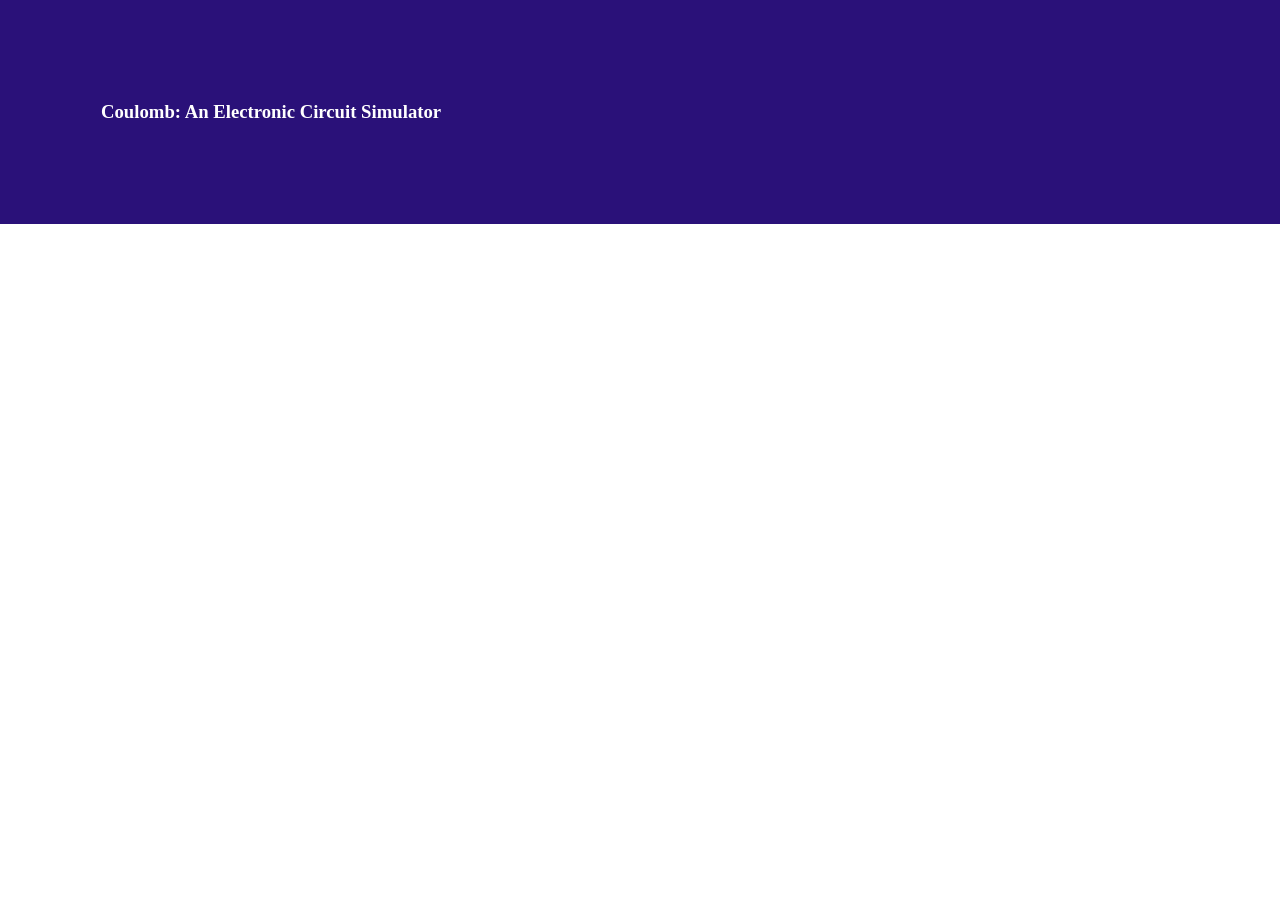
<file: src/index.html>
<!DOCTYPE html>
<html lang="en">
<head>
    <meta charset="UTF-8">
    <meta name="viewport" content="width=device-width, initial-scale=1.0">
    <title>My Projects Highlights</title>

    <style>
        .hbox {
            padding: 1px;
        }

        .wide {
            width: 100%;
        }

        body {
            margin: 0px;
            padding: 0px;
        }
    </style>
</head>
<body>
    <div class="hbox wide" style="background-color: #2a1179; color: white;">
        <h3 style="margin: 100px;">Coulomb: An Electronic Circuit Simulator</h3>
    </div>
</body>
</html>
</file>
